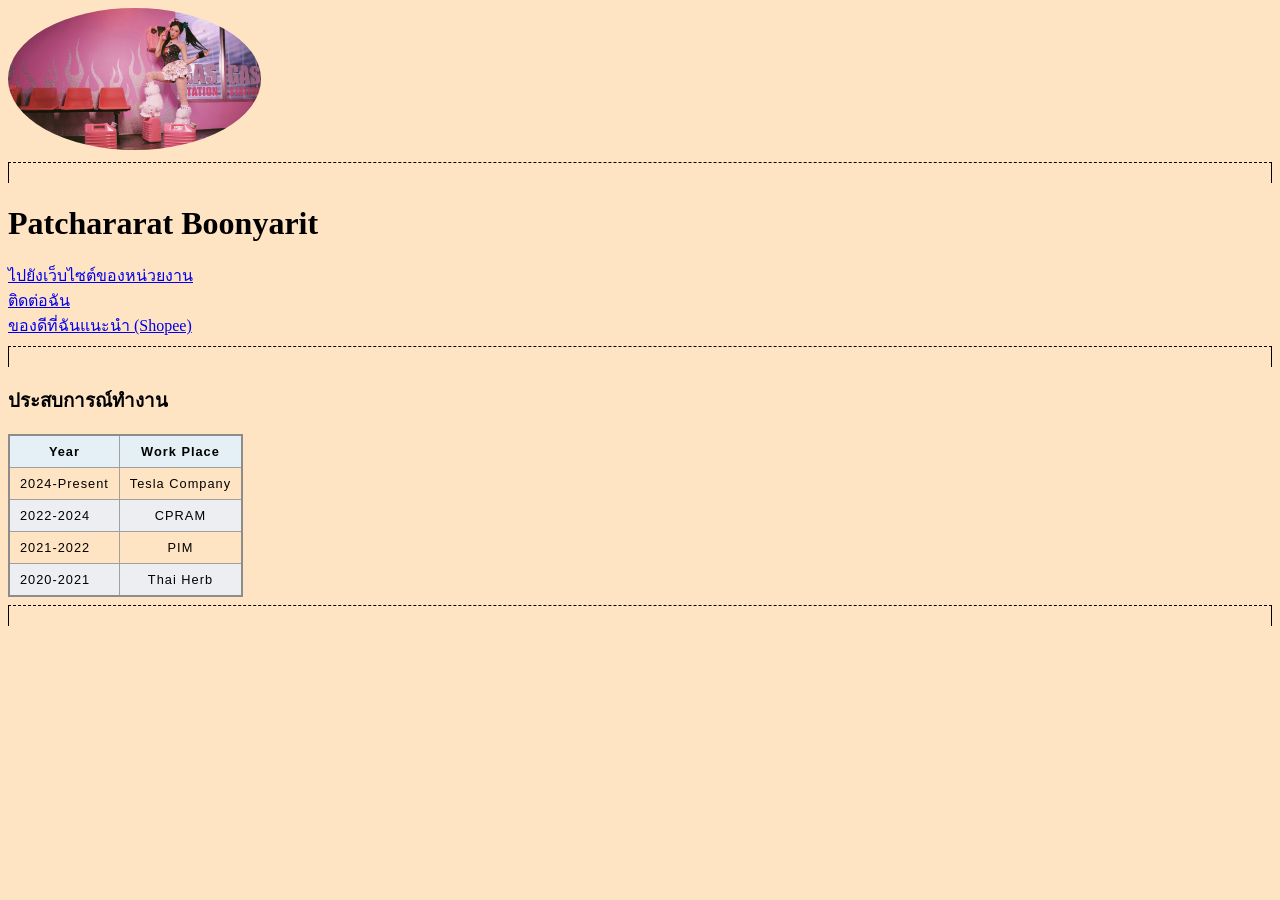
<file: index.html>
<!DOCTYPE html>
<html lang="en">

<head>
    <meta charset="UTF-8">
    <meta name="viewport" content="width=device-width, initial-scale=1.0">
    <title>Mint</title>
    <link rel="stylesheet" href="styles.css">
    <style>
        body {
            background-color: bisque;
        }

        hr {
            border-style: dashed double none;
            height: 20px;
        }
    </style>
</head>

<body >
    <img src="ningning.jpg" style width="20%" height="auto" alt="This is Ningning from Aespa">
    <hr>
    <h1>Patchararat Boonyarit</h1>
    <a href="https://www.pim.ac.th/">ไปยังเว็บไซต์ของหน่วยงาน</a><br>
    <a href="contact.html">ติดต่อฉัน</a><br>
    <a href="links.html">ของดีที่ฉันแนะนำ (Shopee)</a>
    <hr>
    <h3>ประสบการณ์ทำงาน</h3>
    <!-- <ul>
        <li>2024-Present Tesla Company</li>
        <li>2022-2024 CPRAM</li>
        <li>2021-2022 PIM</li>
        <li>2020-2021 Thai Herb</li>
    </ul> -->


    <table border="3">
        <thead>
            <tr>
                <th>
                    Year
                </th>
                <th>
                    Work Place
                </th>
            </tr>
        </thead>
        <tr>
            <td>2024-Present</td>
            <td>Tesla Company</td>
        </tr>
        <tr>
            <td>2022-2024</td>
            <td>CPRAM</td>
        </tr>
        <tr>
            <td>2021-2022</td>
            <td>PIM</td>
        </tr>
        <tr>
            <td>2020-2021</td>
            <td>Thai Herb</td>
        </tr>
    </table>
    <hr>

</body>

</html>
</file>
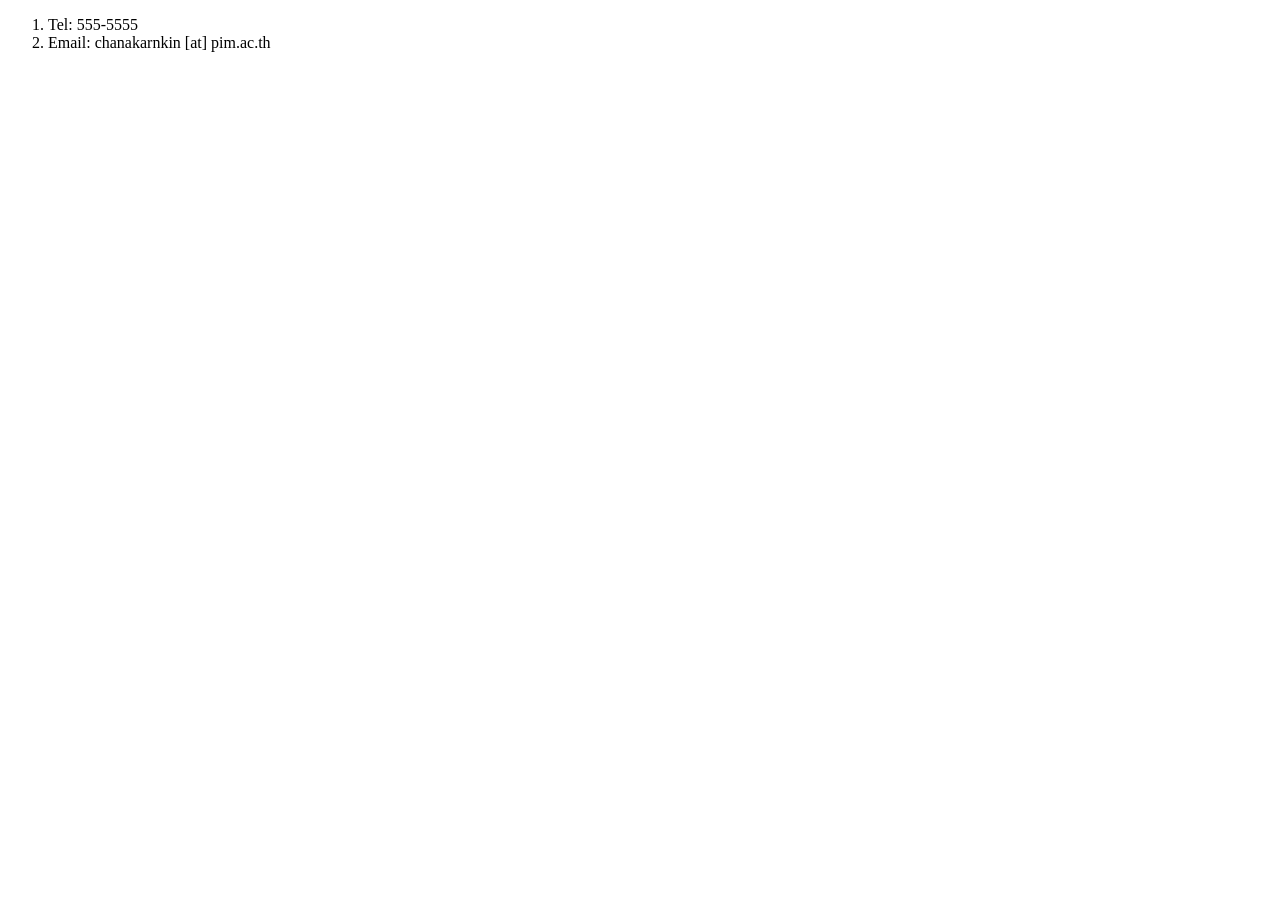
<file: contact.html>
<!DOCTYPE html>
<html lang="en">
<head>
    <meta charset="UTF-8">
    <meta name="viewport" content="width=device-width, initial-scale=1.0">
    <title>Document</title>
</head>
<body>
    <ol>
        <li>Tel: 555-5555</li>
        <li>Email: chanakarnkin [at] pim.ac.th</li>
    </ol>
</body>
</html>
</file>
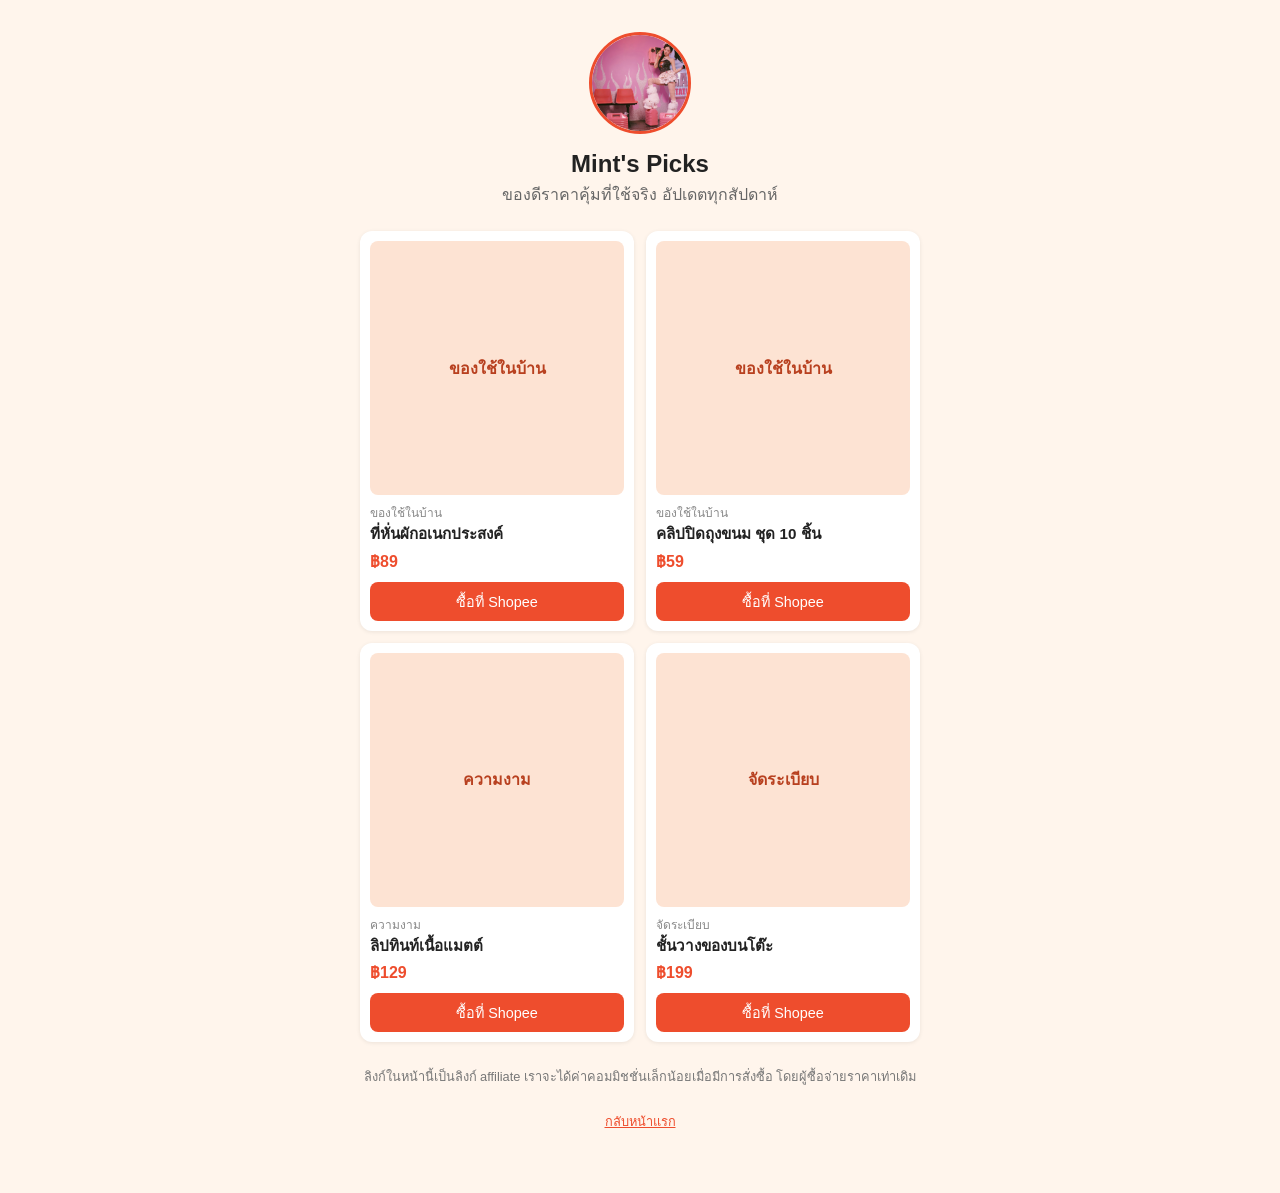
<file: links.html>
<!DOCTYPE html>
<html lang="th">

<head>
    <meta charset="UTF-8">
    <meta name="viewport" content="width=device-width, initial-scale=1.0">
    <title>Mint's Picks</title>
    <link rel="stylesheet" href="styles.css">
</head>

<body class="links-page">
    <main class="links">
        <header class="links-header">
            <img src="ningning.jpg" alt="รูปโปรไฟล์" class="links-avatar">
            <h1>Mint's Picks</h1>
            <p>ของดีราคาคุ้มที่ใช้จริง อัปเดตทุกสัปดาห์</p>
        </header>

        <nav class="links-tabs" id="tabs"></nav>
        <section class="links-grid" id="products"></section>

        <p class="links-note">
            ลิงก์ในหน้านี้เป็นลิงก์ affiliate เราจะได้ค่าคอมมิชชั่นเล็กน้อยเมื่อมีการสั่งซื้อ
            โดยผู้ซื้อจ่ายราคาเท่าเดิม
        </p>
        <p class="links-note"><a href="index.html">กลับหน้าแรก</a></p>
    </main>

    <script>
        // แก้รายการสินค้าตรงนี้: วางลิงก์ affiliate จากแดชบอร์ด Shopee ลงใน url
        // image ใส่ลิงก์รูปสินค้า (คลิกขวาที่รูปในหน้าร้าน > คัดลอกที่อยู่รูปภาพ) หรือชื่อไฟล์รูปใน repo
        // platform ใช้ "shopee" ตอนนี้ และเพิ่ม "tiktok" ได้ภายหลัง แท็บจะขึ้นเองอัตโนมัติ
        const products = [
            {
                name: "ที่หั่นผักอเนกประสงค์",
                price: 89,
                category: "ของใช้ในบ้าน",
                image: "",
                url: "https://s.shopee.co.th/XXXXXXXX",
                platform: "shopee"
            },
            {
                name: "คลิปปิดถุงขนม ชุด 10 ชิ้น",
                price: 59,
                category: "ของใช้ในบ้าน",
                image: "",
                url: "https://s.shopee.co.th/XXXXXXXX",
                platform: "shopee"
            },
            {
                name: "ลิปทินท์เนื้อแมตต์",
                price: 129,
                category: "ความงาม",
                image: "",
                url: "https://s.shopee.co.th/XXXXXXXX",
                platform: "shopee"
            },
            {
                name: "ชั้นวางของบนโต๊ะ",
                price: 199,
                category: "จัดระเบียบ",
                image: "",
                url: "https://s.shopee.co.th/XXXXXXXX",
                platform: "shopee"
            }
        ];

        const platformLabels = { shopee: "Shopee", tiktok: "TikTok Shop" };
        const tabs = document.getElementById("tabs");
        const grid = document.getElementById("products");

        function render(platform) {
            grid.innerHTML = "";
            products
                .filter(p => p.platform === platform)
                .forEach(p => {
                    const card = document.createElement("a");
                    card.className = "product-card";
                    card.href = p.url;
                    card.target = "_blank";
                    card.rel = "noopener sponsored";

                    // ไม่มีรูป หรือโหลดรูปไม่ได้ จะแสดงกล่องสีพร้อมชื่อหมวดแทน
                    const placeholder = document.createElement("div");
                    placeholder.className = "product-image placeholder";
                    placeholder.textContent = p.category;
                    let img = placeholder;
                    if (p.image) {
                        img = document.createElement("img");
                        img.className = "product-image";
                        img.src = p.image;
                        img.alt = p.name;
                        img.loading = "lazy";
                        img.addEventListener("error", () => img.replaceWith(placeholder));
                    }

                    const tag = document.createElement("span");
                    tag.className = "product-category";
                    tag.textContent = p.category;

                    const name = document.createElement("h2");
                    name.textContent = p.name;

                    const price = document.createElement("p");
                    price.className = "product-price";
                    price.textContent = `฿${p.price.toLocaleString("th-TH")}`;

                    const button = document.createElement("span");
                    button.className = `product-button ${p.platform}`;
                    button.textContent = `ซื้อที่ ${platformLabels[p.platform]}`;

                    card.append(img, tag, name, price, button);
                    grid.append(card);
                });
            tabs.querySelectorAll("button").forEach(b => {
                b.classList.toggle("active", b.dataset.platform === platform);
            });
        }

        const platforms = [...new Set(products.map(p => p.platform))];
        platforms.forEach(platform => {
            const b = document.createElement("button");
            b.type = "button";
            b.dataset.platform = platform;
            b.textContent = platformLabels[platform] || platform;
            b.addEventListener("click", () => render(platform));
            tabs.append(b);
        });
        // ซ่อนแถบแท็บเมื่อมีแพลตฟอร์มเดียว
        tabs.hidden = platforms.length < 2;
        render(platforms[0]);
    </script>
</body>

</html>
</file>
<file: styles.css>
img {
    border-radius: 90%;
}
table {
    border-collapse: collapse;
    border: 2px solid rgb(140 140 140);
    font-family: sans-serif;
    font-size: 0.8rem;
    letter-spacing: 1px;
  }
  
  caption {
    caption-side: bottom;
    padding: 10px;
    font-weight: bold;
  }
  
  thead,
  tfoot {
    background-color: rgb(228 240 245);
  }
  
  th,
  td {
    border: 1px solid rgb(160 160 160);
    padding: 8px 10px;
  }
  
  td:last-of-type {
    text-align: center;
  }
  
  tbody > tr:nth-of-type(even) {
    background-color: rgb(237 238 242);
  }
  
  tfoot th {
    text-align: right;
  }
  
  tfoot td {
    font-weight: bold;
  }
/*   
  hr{
    border-style: dashed double none ;
     height: 20px;
  } */
/* หน้า links.html (Link-in-bio) */
.links-page {
  margin: 0;
  background: #fff5ec;
  color: #222;
  font-family: "Sarabun", "Tahoma", sans-serif;
}

.links {
  max-width: 560px;
  margin: 0 auto;
  padding: 32px 16px 48px;
}

.links-header {
  text-align: center;
}

.links-header h1 {
  margin: 12px 0 4px;
  font-size: 1.5rem;
}

.links-header p {
  margin: 0;
  color: #666;
}

.links-avatar {
  width: 96px;
  height: 96px;
  object-fit: cover;
  border-radius: 50%;
  border: 3px solid #ee4d2d;
}

.links-tabs {
  display: flex;
  gap: 8px;
  justify-content: center;
  margin: 24px 0 0;
}

.links-tabs[hidden] {
  display: none;
}

.links-tabs button {
  border: 1px solid #ee4d2d;
  background: #fff;
  color: #ee4d2d;
  border-radius: 999px;
  padding: 8px 20px;
  font: inherit;
  cursor: pointer;
}

.links-tabs button.active {
  background: #ee4d2d;
  color: #fff;
}

.links-grid {
  display: grid;
  grid-template-columns: repeat(2, minmax(0, 1fr));
  gap: 12px;
  margin-top: 24px;
}

.product-card {
  display: flex;
  flex-direction: column;
  background: #fff;
  border-radius: 12px;
  padding: 10px;
  text-decoration: none;
  color: inherit;
  box-shadow: 0 1px 4px rgb(0 0 0 / 8%);
}

.product-card .product-image {
  width: 100%;
  aspect-ratio: 1;
  object-fit: cover;
  border-radius: 8px;
}

.product-image.placeholder {
  display: flex;
  align-items: center;
  justify-content: center;
  background: #fde3d3;
  color: #b8401f;
  font-weight: bold;
}

.product-category {
  margin-top: 8px;
  font-size: 0.75rem;
  color: #888;
}

.product-card h2 {
  margin: 2px 0 4px;
  font-size: 0.95rem;
  line-height: 1.35;
  flex-grow: 1;
}

.product-price {
  margin: 0 0 8px;
  font-weight: bold;
  color: #ee4d2d;
}

.product-button {
  display: block;
  text-align: center;
  padding: 8px;
  border-radius: 8px;
  color: #fff;
  font-size: 0.9rem;
  background: #ee4d2d;
}

.product-button.tiktok {
  background: #111;
}

.links-note {
  margin-top: 24px;
  font-size: 0.8rem;
  color: #777;
  text-align: center;
}

.links-note a {
  color: #ee4d2d;
}
</file>
